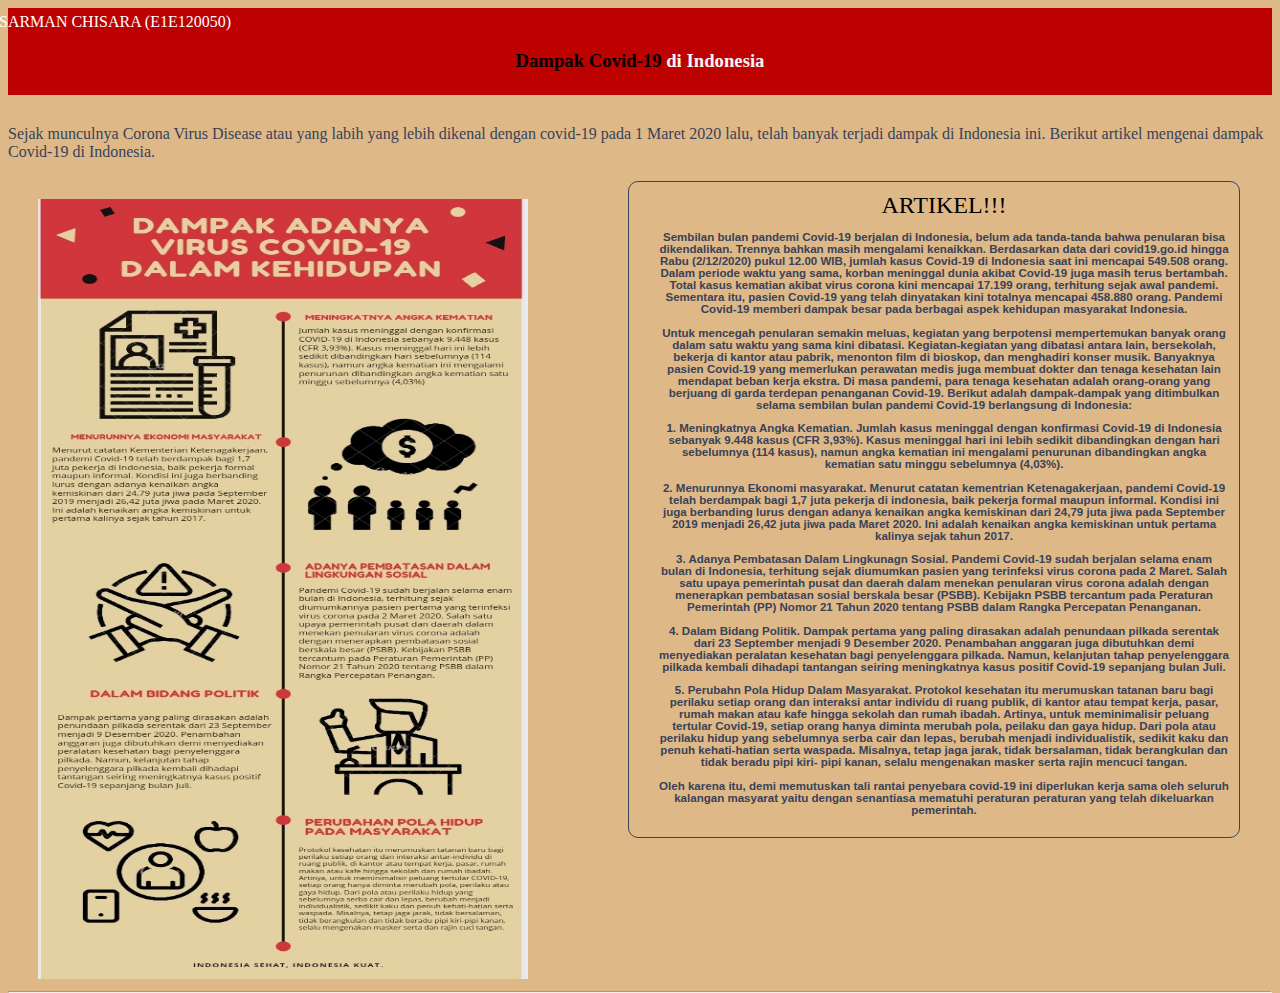
<file: index.html>
<!DOCTYPE html>
<html lang="en">
<head>
    <meta charset="UTF-8">
    <meta name="viewport" content="width=device-width, initial-scale=1.0">
    <title>COVID - 19</title>
    <link rel="stylesheet" href="man.css">
</head>
<body>
    <header> <div class="nama">SARMAN CHISARA (E1E120050)</div>
        <h3><span class="text1">Dampak Covid-19</span> <span class="text2">di Indonesia</span></h3>
    </header>
    <main>
        <div class="intro">
            Sejak munculnya Corona Virus Disease atau yang labih yang lebih dikenal dengan covid-19 pada 1 Maret 2020 lalu, telah banyak terjadi dampak di Indonesia ini. Berikut artikel mengenai dampak Covid-19 di Indonesia.
        </div>
        <br>
        <div class="POSTER">
            <div class="dampak"><img src="dampak.jpeg"></div>
        <hr>
        <table>
            <tr>
                <td>
                <div class="detail1" style="margin-left:20px;">
                        <div class="nmenu">ARTIKEL!!!</div>
                        <div class="dmenu">
                            <p> <b> Sembilan bulan pandemi Covid-19 berjalan di Indonesia, belum ada tanda-tanda bahwa penularan bisa dikendalikan. Trennya bahkan masih mengalami kenaikkan.
                            Berdasarkan data dari covid19.go.id hingga Rabu (2/12/2020) pukul 12.00 WIB, jumlah kasus Covid-19 di Indonesia saat ini mencapai 549.508 orang.
                            Dalam periode waktu yang sama, korban meninggal dunia akibat Covid-19 juga masih terus bertambah. Total kasus kematian akibat virus corona kini mencapai 17.199 orang, terhitung sejak awal pandemi.
                            Sementara itu, pasien Covid-19 yang telah dinyatakan kini totalnya mencapai 458.880 orang.
                            Pandemi Covid-19 memberi dampak besar pada berbagai aspek kehidupan masyarakat Indonesia.</p>

                            <p> Untuk mencegah penularan semakin meluas, kegiatan yang berpotensi mempertemukan banyak orang dalam satu waktu yang sama kini dibatasi.
                            Kegiatan-kegiatan yang dibatasi antara lain, bersekolah, bekerja di kantor atau pabrik, menonton film di bioskop, dan menghadiri konser musik.
                            Banyaknya pasien Covid-19 yang memerlukan perawatan medis juga membuat dokter dan tenaga kesehatan lain mendapat beban kerja ekstra.
                            Di masa pandemi, para tenaga kesehatan adalah orang-orang yang berjuang di garda terdepan penanganan Covid-19.
                            Berikut adalah dampak-dampak yang ditimbulkan selama sembilan bulan pandemi Covid-19 berlangsung di Indonesia:</p>

                            <p>1. Meningkatnya Angka Kematian.
                                  Jumlah kasus meninggal dengan konfirmasi Covid-19 di Indonesia sebanyak 9.448 kasus (CFR 3,93%).
                                  Kasus meninggal hari ini lebih sedikit dibandingkan dengan hari sebelumnya (114 kasus), 
                                  namun angka kematian ini mengalami penurunan dibandingkan angka kematian satu minggu sebelumnya (4,03%).</p>
                            <p>2. Menurunnya Ekonomi masyarakat.
                                  Menurut catatan kementrian Ketenagakerjaan, pandemi Covid-19 telah berdampak bagi 1,7 juta pekerja di indonesia, baik pekerja formal maupun informal. 
                                  Kondisi ini juga berbanding lurus dengan adanya kenaikan angka kemiskinan dari 24,79 juta jiwa pada September 2019 menjadi 26,42 juta jiwa pada Maret 2020.
                                  Ini adalah kenaikan angka kemiskinan untuk pertama kalinya sejak tahun 2017.</p>
                            <p>3. Adanya Pembatasan Dalam Lingkunagn Sosial.
                                  Pandemi Covid-19 sudah berjalan selama enam bulan di Indonesia, terhitung sejak diumumkan pasien yang terinfeksi virus corona pada 2 Maret.
                                  Salah satu upaya pemerintah pusat dan daerah dalam menekan penularan virus corona adalah dengan menerapkan pembatasan sosial berskala besar (PSBB).
                                  Kebijakn PSBB tercantum pada Peraturan Pemerintah (PP) Nomor 21 Tahun 2020 tentang PSBB dalam Rangka Percepatan Penanganan. </p>
                            <p>4. Dalam Bidang Politik.
                                  Dampak pertama yang paling dirasakan adalah penundaan pilkada serentak dari 23 September menjadi 9 Desember 2020. 
                                  Penambahan anggaran juga dibutuhkan demi menyediakan peralatan kesehatan bagi penyelenggara pilkada. Namun, kelanjutan tahap 
                                  penyelenggara pilkada kembali dihadapi tantangan seiring meningkatnya kasus positif Covid-19 sepanjang bulan Juli. </p>
                            <p>5. Perubahn Pola Hidup Dalam Masyarakat.
                                  Protokol kesehatan itu merumuskan tatanan baru bagi perilaku setiap orang dan interaksi antar individu di ruang publik, di kantor atau tempat kerja,
                                  pasar, rumah makan atau kafe hingga sekolah dan rumah ibadah. Artinya, untuk meminimalisir peluang tertular Covid-19, setiap orang hanya diminta merubah pola, 
                                  peilaku dan gaya hidup. Dari pola atau perilaku hidup yang sebelumnya serba cair dan lepas, berubah menjadi individualistik, sedikit kaku dan penuh kehati-hatian 
                                  serta waspada. Misalnya, tetap jaga jarak, tidak bersalaman, tidak berangkulan dan tidak beradu pipi kiri- pipi kanan, selalu mengenakan masker serta rajin mencuci tangan.</p>        
                            <p> Oleh karena itu, demi memutuskan tali rantai penyebara covid-19 ini diperlukan kerja sama oleh seluruh kalangan masyarat yaitu
                                dengan senantiasa mematuhi peraturan peraturan yang telah dikeluarkan pemerintah.</p>
                            </b>
                        </div>
                    </div>
                </td>
            </tr>
        </table>
    </main>
</body>
</html>
</file>
<file: man.css>
body{
    background-color:burlywood;
    color: #384259;
}
header{
    background-color: rgb(189, 0, 0);
    color: white;
    padding: 5px;
    text-align: center;
}
.nama{
    margin-left: -1050px;
}
.text1{
    color: black;
}
.text2{
    color:whitesmoke;
}
main{
    margin-top: 30px;
}
.intro{
    margin-top:20px;
    margin-bottom:20px;
}
.detail1{
    inset-block: 50px;
     
}
main table{
    width: 50%;
    text-align: center;
    margin-left: 610px;
    margin-right: 300px;
    margin-top: -830px;
    padding: 8px;
}
.nmenu{
    font-size: 24px;
    color: rgb(0, 0, 0);
}
.dmenu{
    font-family: -apple-system, BlinkMacSystemFont, 'Segoe UI', Roboto, Oxygen, Ubuntu, Cantarell, 'Open Sans', 'Helvetica Neue', sans-serif;
    text-align: center;
    margin-top:10px;
    font-size: 11.55px;
    
}
main td{
    width: 50%;
    border: 1px solid #384259;
    border-radius: 10px;
    height:20%;
    padding: 10px; 
}
main img{   
    height:780px;
    width: 490px;
    margin-left: 30px;
}
</file>
